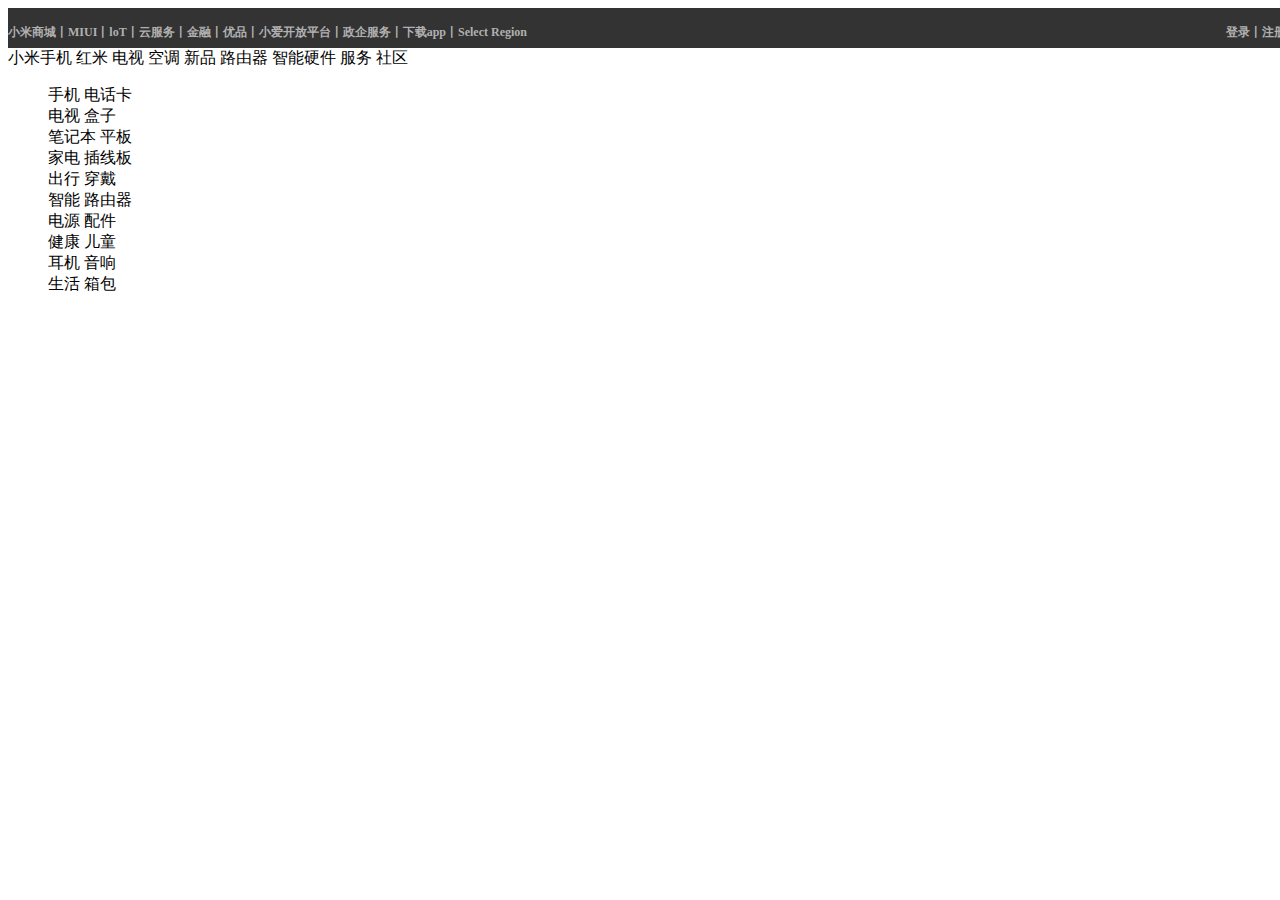
<file: xiaomi/index.html>
<html>
  <head>
    <title>小米商城 - 小米MIX 3、小米8、红米6 Pro、小米电视官方网站</title>
    <link rel="stylesheet" type="text/css" href="xiaomi.css">
  </head>
  <body>
    <div id="top">
      <div id="top1">
      <h4>小米商城丨MIUI丨loT丨云服务丨金融丨优品丨小爱开放平台丨政企服务丨下载app丨Select Region</h4>
      </div>
      <div id="top2">
      <h4>登录丨注册丨消息通知丨购物车(0)</h4>
      </div>
    </div>
    <div id=""
    <p>小米手机 红米 电视 空调 新品 路由器 智能硬件 服务 社区</p>
    <blockquote>
      手机 电话卡<br>
      电视 盒子<br>
      笔记本 平板<br>
      家电 插线板<br>
      出行 穿戴<br>
      智能 路由器<br>
      电源 配件<br>
      健康 儿童<br>
      耳机 音响<br>
      生活 箱包<br>
    </blockquote>
    </body>
</html>
</file>
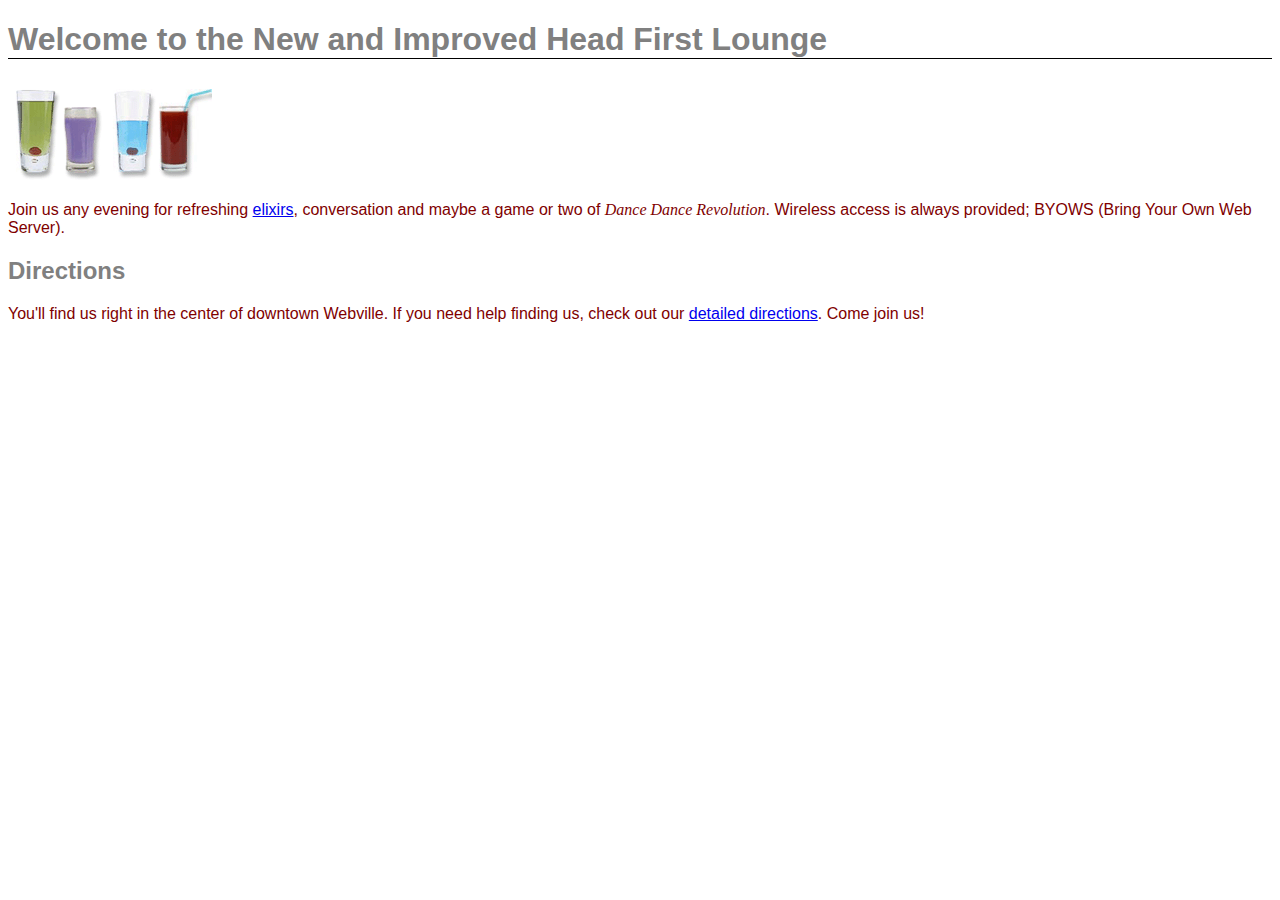
<file: 999/lounge.html>
<!doctype html>
<html>
  <head>
    <meta charset="utf-8">
    <title>Head First Lounge</title>
    <link type="text/css" rel="stylesheet" href="lounge.css">
  </head>
  <body>
    <h1>Welcome to the New and Improved Head First Lounge</h1>
	<p>
    	<img src="images/drinks.gif" alt="Drinks">
	</p>
    <p>
      Join us any evening for refreshing 
      <a href="beverages/elixir.html">elixirs</a>, 
      conversation and maybe a game or two of 
      <em>Dance Dance Revolution</em>.  
      Wireless access is always provided;  
      BYOWS (Bring Your Own Web Server).
    </p>
    <h2>Directions</h2>
    <p>
      You'll find us right in the center 
      of downtown Webville.  If you need help finding
      us, check out our 
      <a href="about/directions.html">detailed directions</a>. 
      Come join us!
    </p>
  </body>
</html>
</file>
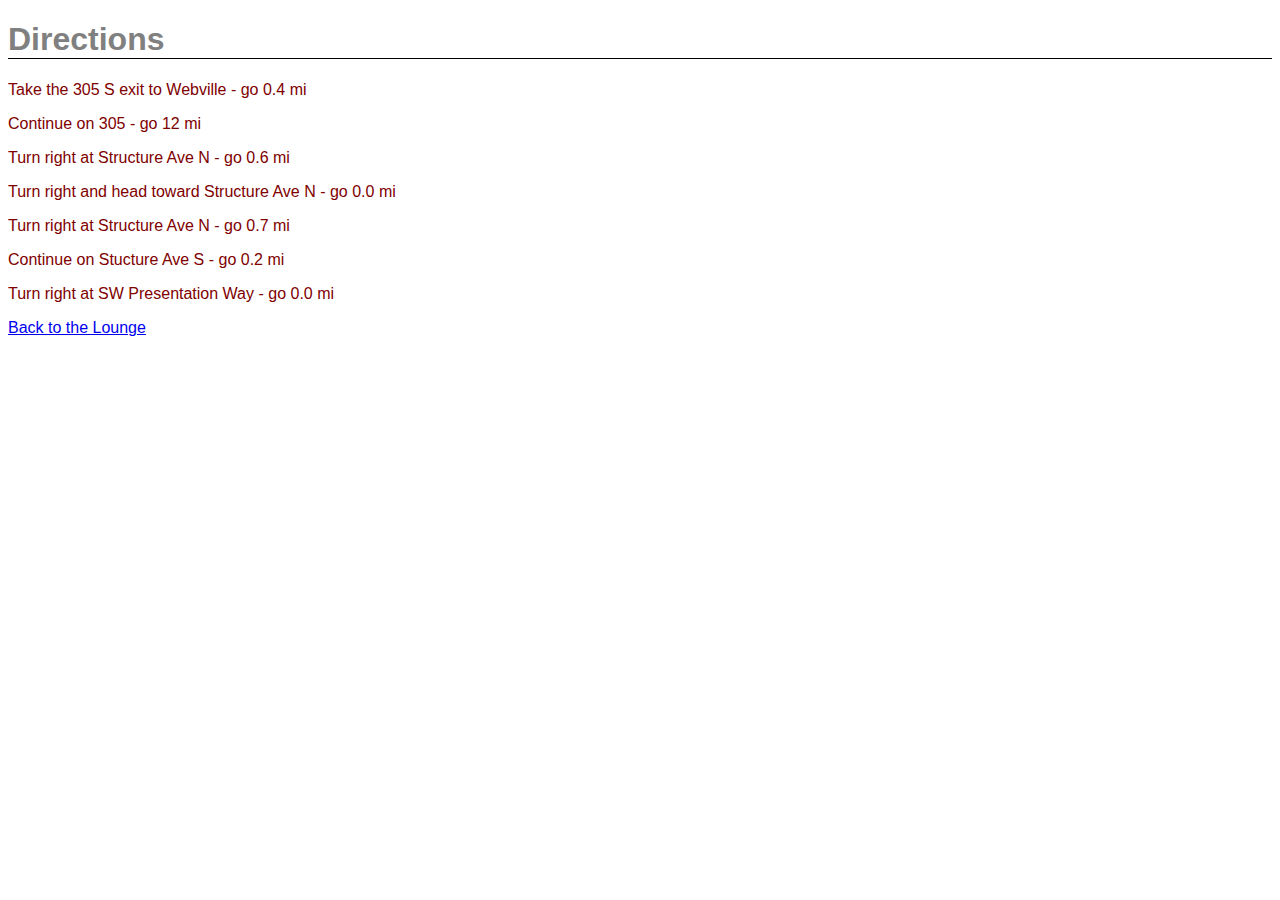
<file: 999/about/directions.html>
<!doctype html>
<html>
  <head>
    <meta charset="utf-8">
    <title>Head First Lounge Directions</title>
    <link type="text/css" rel="stylesheet" href="../lounge.css">
  </head>
  <body>
    <h1>Directions</h1>
    <p>Take the 305 S exit to Webville - go 0.4 mi</p>
    <p>Continue on 305 - go 12 mi</p>
    <p>Turn right at Structure Ave N - go 0.6 mi</p>
    <p>Turn right and head toward Structure Ave N - go 0.0 mi</p>
    <p>Turn right at Structure Ave N - go 0.7 mi</p>
    <p>Continue on Stucture Ave S - go 0.2 mi</p>
    <p>Turn right at SW Presentation Way - go 0.0 mi</p>
    <p>
      <a href="../lounge.html">Back to the Lounge</a>
    </p>
  </body>
</html>
</file>
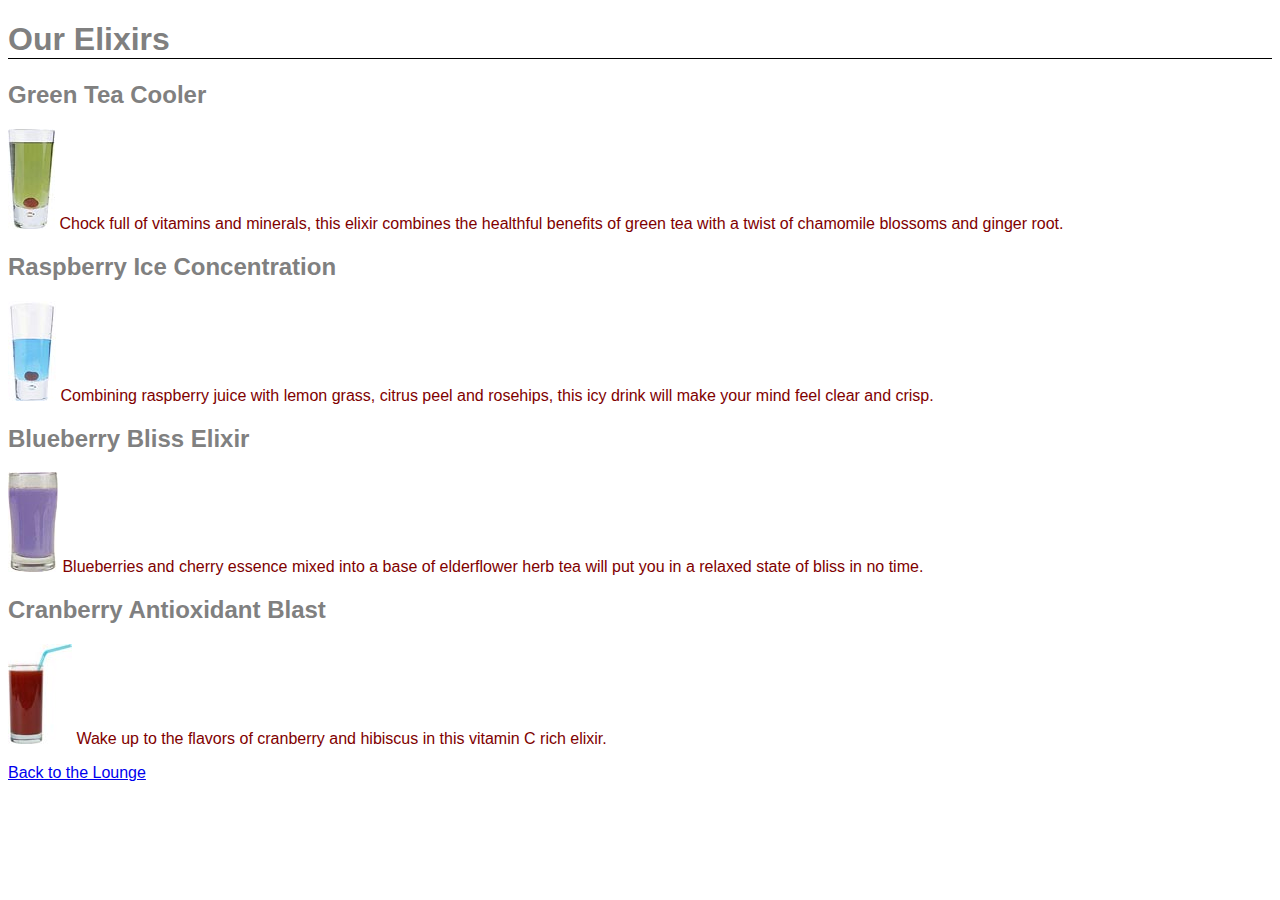
<file: 999/beverages/elixir.html>
<!doctype html>
<html>
  <head>
    <meta charset="utf-8">
    <title>Head First Lounge Elixirs</title>
    <link type="text/css" rel="stylesheet" href="../lounge.css">
  </head>
  <body>
    <h1>Our Elixirs</h1>

    <h2>Green Tea Cooler</h2>
    <p>
      <img src="../images/green.jpg" alt="Green Tea Cooler">
      Chock full of vitamins and minerals, this elixir
      combines the healthful benefits of green tea with
      a twist of chamomile blossoms and ginger root.
    </p>
    <h2>Raspberry Ice Concentration</h2>
    <p>
      <img src="../images/lightblue.jpg" alt="Raspberry Ice Concentration">
      Combining raspberry juice with lemon grass,
      citrus peel and rosehips, this icy drink
      will make your mind feel clear and crisp.
    </p>
    <h2>Blueberry Bliss Elixir</h2>
    <p>
      <img src="../images/blue.jpg" alt="Blueberry Bliss Elixir">
      Blueberries and cherry essence mixed into a base
      of elderflower herb tea will put you in a relaxed
      state of bliss in no time.
    </p>
    <h2>Cranberry Antioxidant Blast</h2>
    <p>
      <img src="../images/red.jpg" alt="Cranberry Antioxidant Blast">
      Wake up to the flavors of cranberry and hibiscus
      in this vitamin C rich elixir.
    </p>
    <p>
      <a href="../lounge.html">Back to the Lounge</a>
    </p>
  </body>
</html>
</file>
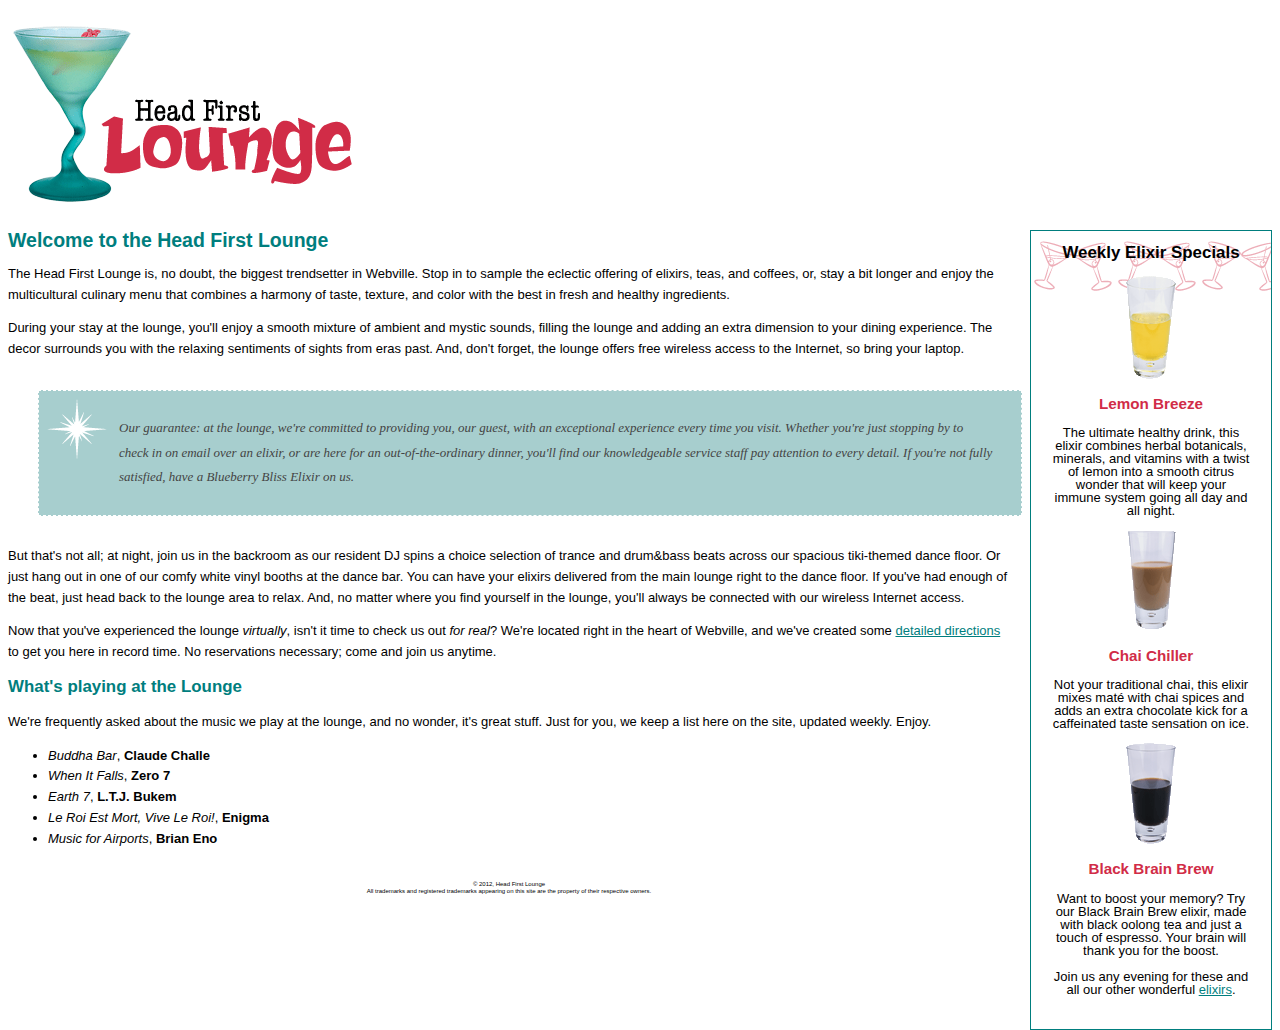
<file: gkk/lounge-complete/lounge.html>
<!DOCTYPE html>
<html> 
  <head>
    <meta charset="utf-8">
    <title>Head First Lounge</title>
    <link type="text/css" rel="stylesheet" href="lounge.css">
  </head>
  <body>
    <p><img src="images/logo.gif" alt="Head First Lounge"></p>
    <div id="elixirs">
      <h2>Weekly Elixir Specials</h2>
      <p>
        <img src="images/yellow.gif" alt="Lemon Breeze Elixir">
      </p>
      <h3>Lemon Breeze</h3>
      <p>
        The ultimate healthy drink, this elixir combines
        herbal botanicals, minerals, and vitamins with
        a twist of lemon into a smooth citrus wonder
        that will keep your immune system going all
        day and all night.
      </p>

      <p>
        <img src="images/chai.gif" alt="Chai Chiller Elixir">
      </p>
      <h3>Chai Chiller</h3>
      <p>
        Not your traditional chai, this elixir mixes mat&eacute;
        with chai spices and adds an extra chocolate kick for
        a caffeinated taste sensation on ice.
      </p>

      <p>
        <img src="images/black.gif" alt="Black Brain Brew Elixir">
      </p>
      <h3>Black Brain Brew</h3>
      <p>
        Want to boost your memory?  Try our Black Brain Brew
        elixir, made with black oolong tea and just a touch
        of espresso.  Your brain will thank you for the boost.
      </p>

      <p>
        Join us any evening for these and all our 
        other wonderful 
        <a href="beverages/elixir.html" 
           title="Head First Lounge Elixirs">elixirs</a>.
      </p>
    </div>

    <h1>Welcome to the Head First Lounge</h1>
    <p>
      The Head First Lounge is, no doubt, the biggest trendsetter in Webville. 
      Stop in to sample the eclectic offering of elixirs, teas, and coffees,
      or, stay a bit longer and enjoy the multicultural culinary menu that 
      combines a harmony of taste, texture, and color with the best in fresh
      and healthy ingredients.  
    </p>

    <p>
      During your stay at the lounge, you'll enjoy a smooth mixture of 
      ambient and mystic sounds, filling the lounge and adding an extra dimension 
      to your dining experience. The decor surrounds you with the relaxing sentiments 
      of sights from eras past. And, don't forget, the lounge offers free wireless 
      access to the Internet, so bring your laptop.  
    </p>

    <p id="guarantee">
      Our guarantee: at the lounge, we're committed to providing you, 
      our guest, with an exceptional experience every time you visit. 
      Whether you're just stopping by to check in on email over an 
      elixir, or are here for an out-of-the-ordinary dinner, you'll 
      find our knowledgeable service staff pay attention to every detail. 
      If you're not fully satisfied, have a Blueberry Bliss Elixir on us.
    </p>

    <p>
      But that's not all; at night, join us in the backroom as our resident 
      DJ spins a choice selection of trance and drum&amp;bass beats across 
      our spacious tiki-themed dance floor. Or just hang out in one of our 
      comfy white vinyl booths at the dance bar. You can have your elixirs 
      delivered from the main lounge right to the dance floor. If you've 
      had enough of the beat, just head back to the lounge area to relax.
      And, no matter where you find yourself in the lounge, you'll always be 
      connected with our wireless Internet access.
    </p>

    <p>
      Now that you've experienced the lounge <em>virtually</em>, isn't 
      it time to check us out <em>for real</em>? We're located right
      in the heart of Webville, and we've created some 
      <a href="about/directions.html"
         title="Detailed Directions to the Lounge">detailed directions</a>	
      to get you here in record time. No reservations necessary; 
      come and join us anytime.
    </p>

    <h2>What's playing at the Lounge</h2>
    <p>
      We're frequently asked about the music we play at the lounge, and no wonder, 
      it's great stuff. Just for you, we keep a list here on the site, updated weekly. 
      Enjoy.
    </p>
    <ul>
      <li><span class="cd">Buddha Bar</span>, <span class="artist">Claude Challe</span></li>
      <li><span class="cd">When It Falls</span>, <span class="artist">Zero 7</span></li>
      <li><span class="cd">Earth 7</span>, <span class="artist">L.T.J. Bukem</span></li>
      <li><span class="cd">Le Roi Est Mort, Vive Le Roi!</span>, <span class="artist">Enigma</span></li>
      <li><span class="cd">Music for Airports</span>, <span class="artist">Brian Eno</span></li>
    </ul>

    <div id="footer">
      <small>
        &copy; 2012, Head First Lounge<br>
        All trademarks and registered trademarks appearing on this site are 
        the property of their respective owners.
      </small>
    </div>
  </body>
</html>
</file>
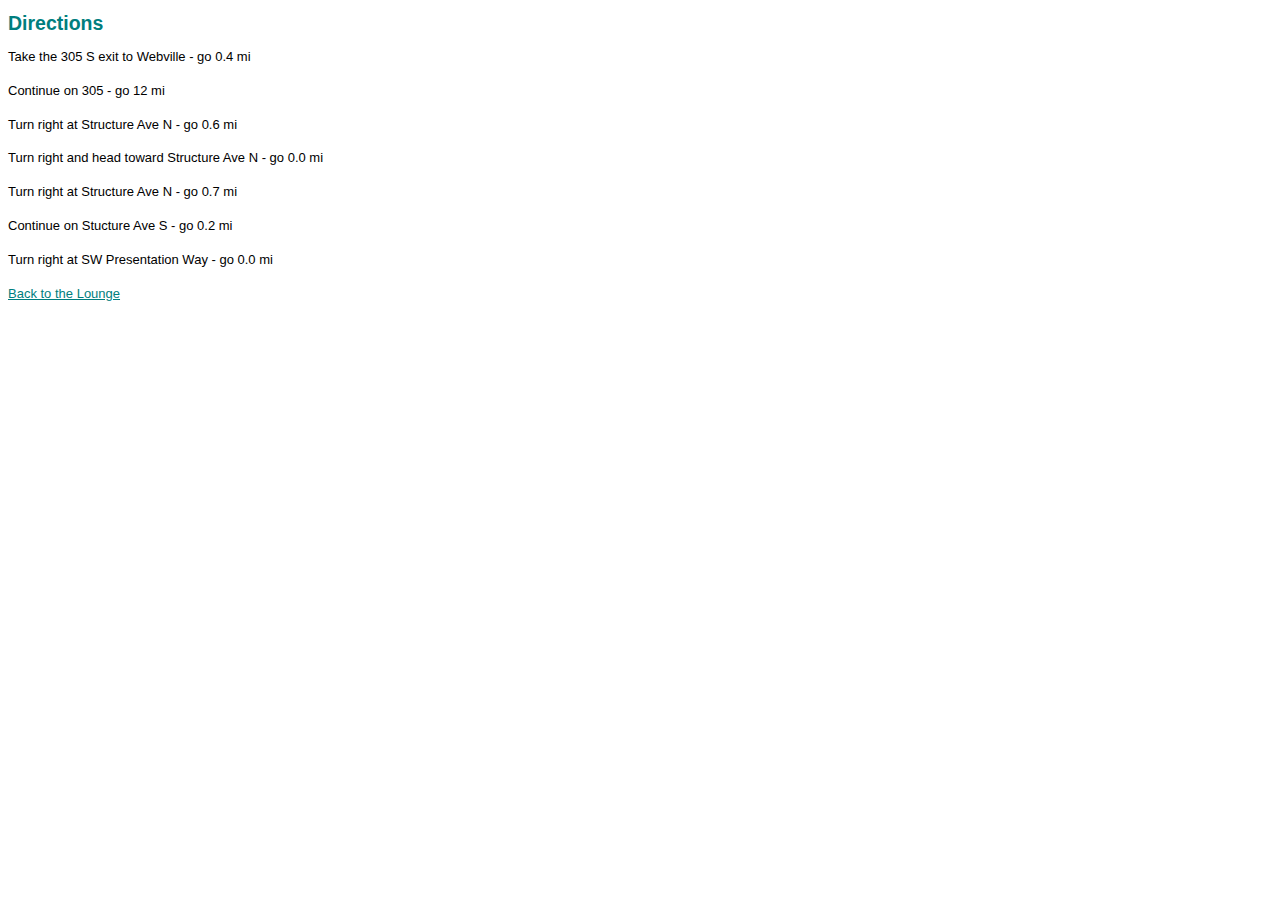
<file: gkk/lounge-complete/about/directions.html>
<!DOCTYPE html>
<html>
  <head>
    <meta charset="utf-8">
    <title>Head First Lounge Directions</title>
    <link type="text/css" rel="stylesheet" href="../lounge.css">
  </head>
  <body>
    <h1>Directions</h1>
    <p>Take the 305 S exit to Webville - go 0.4 mi</p>
    <p>Continue on 305 - go 12 mi</p>
    <p>Turn right at Structure Ave N - go 0.6 mi</p>
    <p>Turn right and head toward Structure Ave N - go 0.0 mi</p>
    <p>Turn right at Structure Ave N - go 0.7 mi</p>
    <p>Continue on Stucture Ave S - go 0.2 mi</p>
    <p>Turn right at SW Presentation Way - go 0.0 mi</p>
    <p>
      <a href="../lounge.html">Back to the Lounge</a>
    </p>
  </body>
</html>
</file>
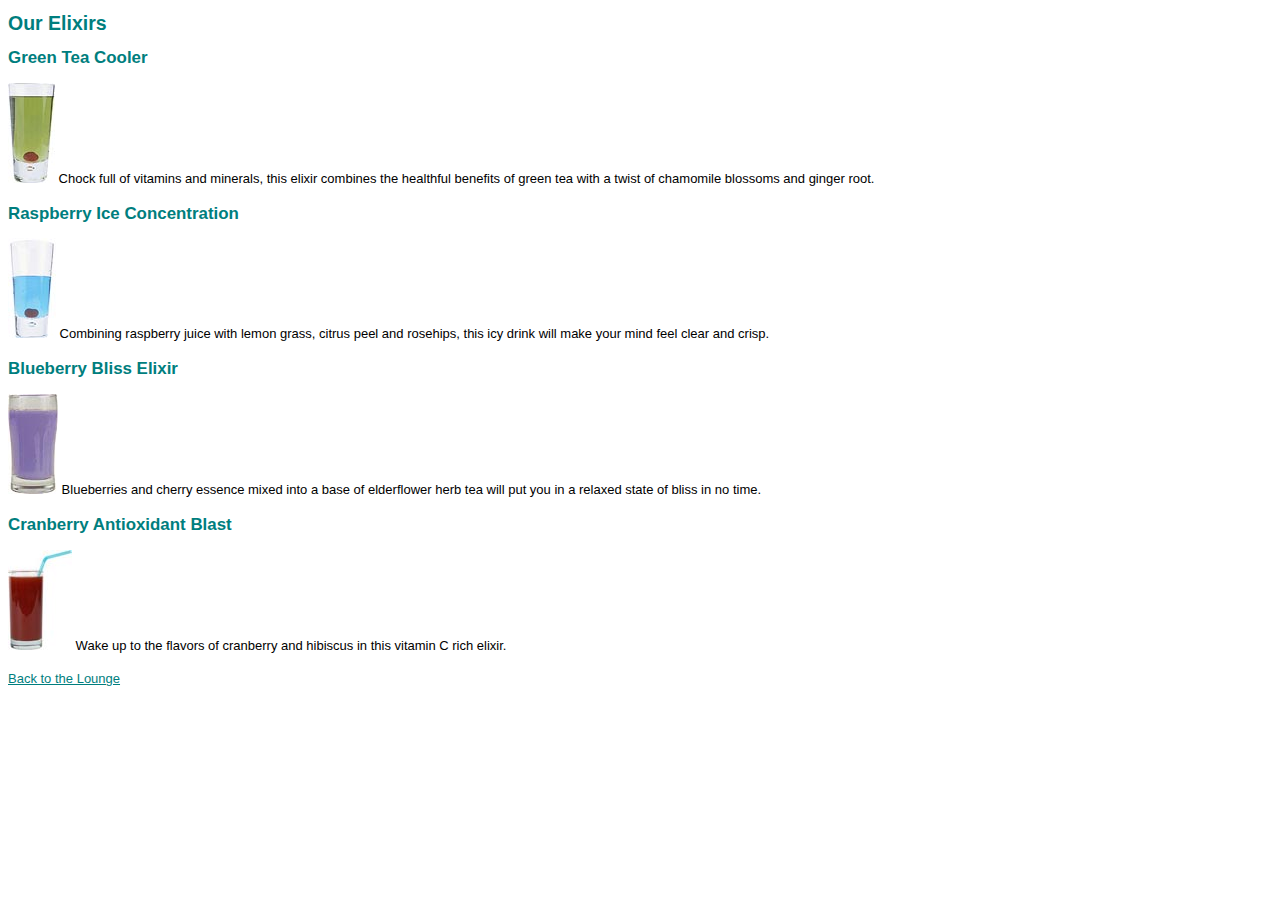
<file: gkk/lounge-complete/beverages/elixir.html>
<!DOCTYPE html>
<html>
  <head>
    <meta charset="utf-8">
    <title>Head First Lounge Elixirs</title>
    <link type="text/css" rel="stylesheet" href="../lounge.css">
  </head>
  <body>
    <h1>Our Elixirs</h1>

    <h2>Green Tea Cooler</h2>
    <p class="greentea">
      <img src="../images/green.jpg" alt="Green Tea Cooler">
      Chock full of vitamins and minerals, this elixir
      combines the healthful benefits of green tea with
      a twist of chamomile blossoms and ginger root.
    </p>
    <h2>Raspberry Ice Concentration</h2>
    <p class="raspberry">
      <img src="../images/lightblue.jpg" alt="Raspberry Ice Concentration">
      Combining raspberry juice with lemon grass,
      citrus peel and rosehips, this icy drink
      will make your mind feel clear and crisp.
    </p>
    <h2>Blueberry Bliss Elixir</h2>
    <p class="blueberry">
      <img src="../images/blue.jpg" alt="Blueberry Bliss Elixir">
      Blueberries and cherry essence mixed into a base
      of elderflower herb tea will put you in a relaxed
      state of bliss in no time.
    </p>
    <h2>Cranberry Antioxidant Blast</h2>
    <p>
      <img src="../images/red.jpg" alt="Cranberry Antioxidant Blast">
      Wake up to the flavors of cranberry and hibiscus
      in this vitamin C rich elixir.
    </p>
    <p>
      <a href="../lounge.html">Back to the Lounge</a>
    </p>
  </body>
</html>
</file>
<file: xiaomi/xiaomi.css>
#top{
  width: 1400px;
  height: 40px;
  font-size: 12px;
  color: #b0b0b0;
  background: #333333;
  float: left;
}

#top1{
  float: left;
}
#top2 {
  float: right;
}
</file>
<file: 999/lounge.css>
body {
	font-family: sans-serif;
}

h1, h2 {    
	color: gray;
}

h1 { 
	border-bottom: 1px solid black;
}

p {
	color: maroon;
}

p.greentea {
	color: green;
}

em {
  font-family: serif;
}
</file>
<file: gkk/lounge-complete/lounge.css>
body {
  font: small/1.6em Verdana, Helvetica, Arial, sans-serif;
}

h1, h2 {
  color: #007e7e;
}

h1 {
  font-size: 150%;
}

h2 {
  font-size: 130%;
}

#guarantee {
  line-height: 1.9em;
  font-style: italic;
  font-family: Georgia, "Times New Roman", Times, serif;
  color: #444444;
  border: 1px dashed white;
  background-color: #a7cece;
  padding: 25px;
  padding-left: 80px;
  margin: 30px;
  margin-right: 250px;
  background-image: url("images/background.gif");
  background-repeat: no-repeat;
  background-position: top left;
}

#elixirs {
  border: thin solid #007e7e;
  width: 200px;
  padding: 0px 20px 20px 20px;
  margin-left: 20px;
  text-align: center;
  background-image: url("images/cocktail.gif");
  background-repeat: repeat-x;
  line-height: 1;
  float: right;
}

#elixirs h2 {
  color: black;
}

#elixirs h3 {
  color: #d12c47;
}

#footer {
  font-size: 50%;
  text-align: center;
  line-height: normal;
  margin-top: 30px;
}

.cd {
  font-style: italic;
}

.artist {
  font-weight: bold;
}

a:link {
  color: #007e7e;
}

a:visited {
  color: #333333;
}

#elixirs a:link {
  color: #007e7e;
}

#elixirs a:visited {
  color: #333333;
}

#elixirs a:hover {
  background: #f88396;
  color: #0d5353;
}
</file>
